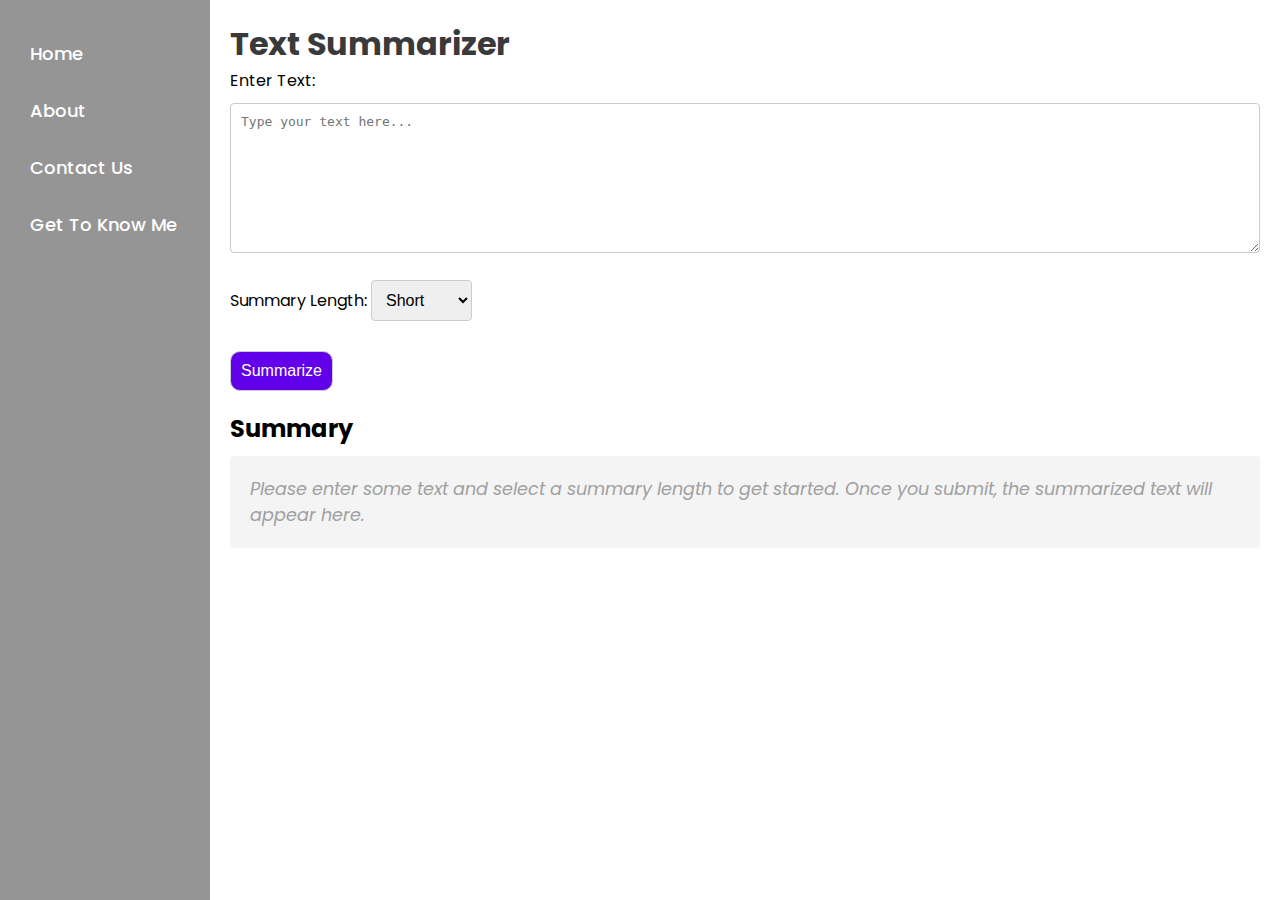
<file: index.html>
<!DOCTYPE html>
<html lang="en">
<head>
    <meta charset="UTF-8">
    <meta name="viewport" content="width=device-width, initial-scale=1.0">
    <title>Text Summarizer</title>
    <link rel="stylesheet" href="styles.css">
    <link href="https://fonts.googleapis.com/css2?family=Poppins:wght@300;400;600&display=swap" rel="stylesheet"> <!-- Added Poppins font -->
    <link rel="icon" type="image/png" href="images/favicon.png">

</head>
<body>
    <div class="sidebar">
        <ul>
            <li><a href="index.html" class="active">Home</a></li>
            <li><a href="about.html">About</a></li>
            <li><a href="contact.html">Contact Us</a></li>
            <li><a href="get-to-know-me.html">Get To Know Me</a></li>
        </ul>
    </div>

    <div class="container">
        <h1>Text Summarizer</h1>
        <form id="summarizeForm">
            <label for="text">Enter Text:</label>
            <textarea id="text" name="text" placeholder="Type your text here..."></textarea>

            <label for="length">Summary Length:</label>
            <select id="length" name="length">
                <option value="short">Short</option>
                <option value="medium">Medium</option>
                <option value="detailed">Detailed</option>
            </select>

            <button type="submit">Summarize</button>
        </form>

        <h2>Summary</h2>
        <p id="summary">Please enter some text and select a summary length to get started. Once you submit, the summarized text will appear here.</p>
    </div>

    <script src="script.js"></script>
</body>
</html>
</file>
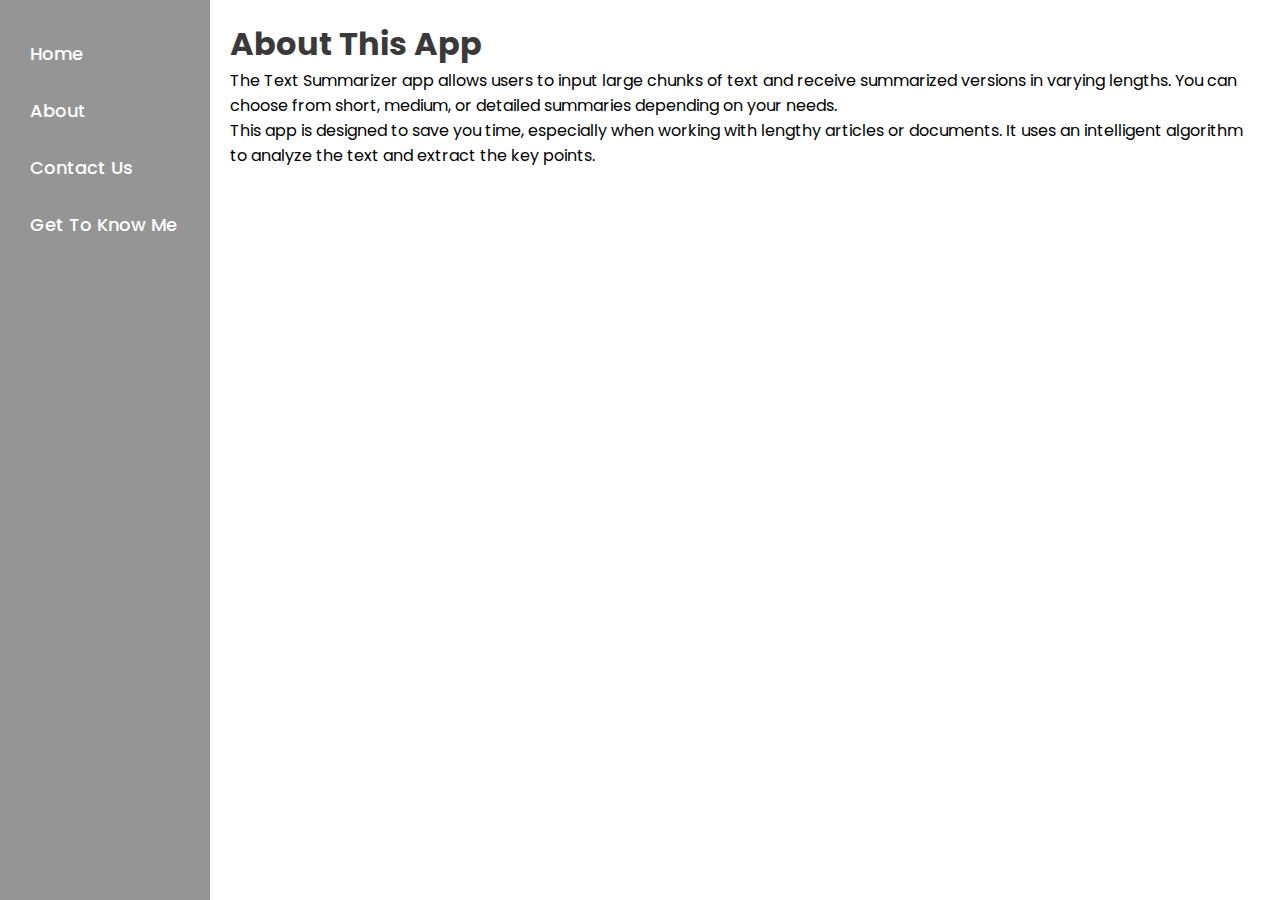
<file: about.html>
<!DOCTYPE html>
<html lang="en">
<head>
    <meta charset="UTF-8">
    <meta name="viewport" content="width=device-width, initial-scale=1.0">
    <title>About Us</title>
    <link rel="stylesheet" href="styles.css">
    <link href="https://fonts.googleapis.com/css2?family=Poppins:wght@300;400;600&display=swap" rel="stylesheet"> <!-- Added Poppins font -->
    <link rel="icon" type="image/png" href="images/favicon.png">

</head>
<body>
    <div class="sidebar">
        <ul>
            <li><a href="index.html">Home</a></li>
            <li><a href="about.html" class="active">About</a></li>
            <li><a href="contact.html">Contact Us</a></li>
            <li><a href="get-to-know-me.html">Get To Know Me</a></li>
        </ul>
    </div>

    <div class="container">
        <h1>About This App</h1>
        <p>
            The Text Summarizer app allows users to input large chunks of text and receive summarized versions in varying lengths. You can choose from short, medium, or detailed summaries depending on your needs.
        </p>
        <p>
            This app is designed to save you time, especially when working with lengthy articles or documents. It uses an intelligent algorithm to analyze the text and extract the key points.
        </p>
    </div>

    <script src="script.js"></script>
</body>
</html>
</file>
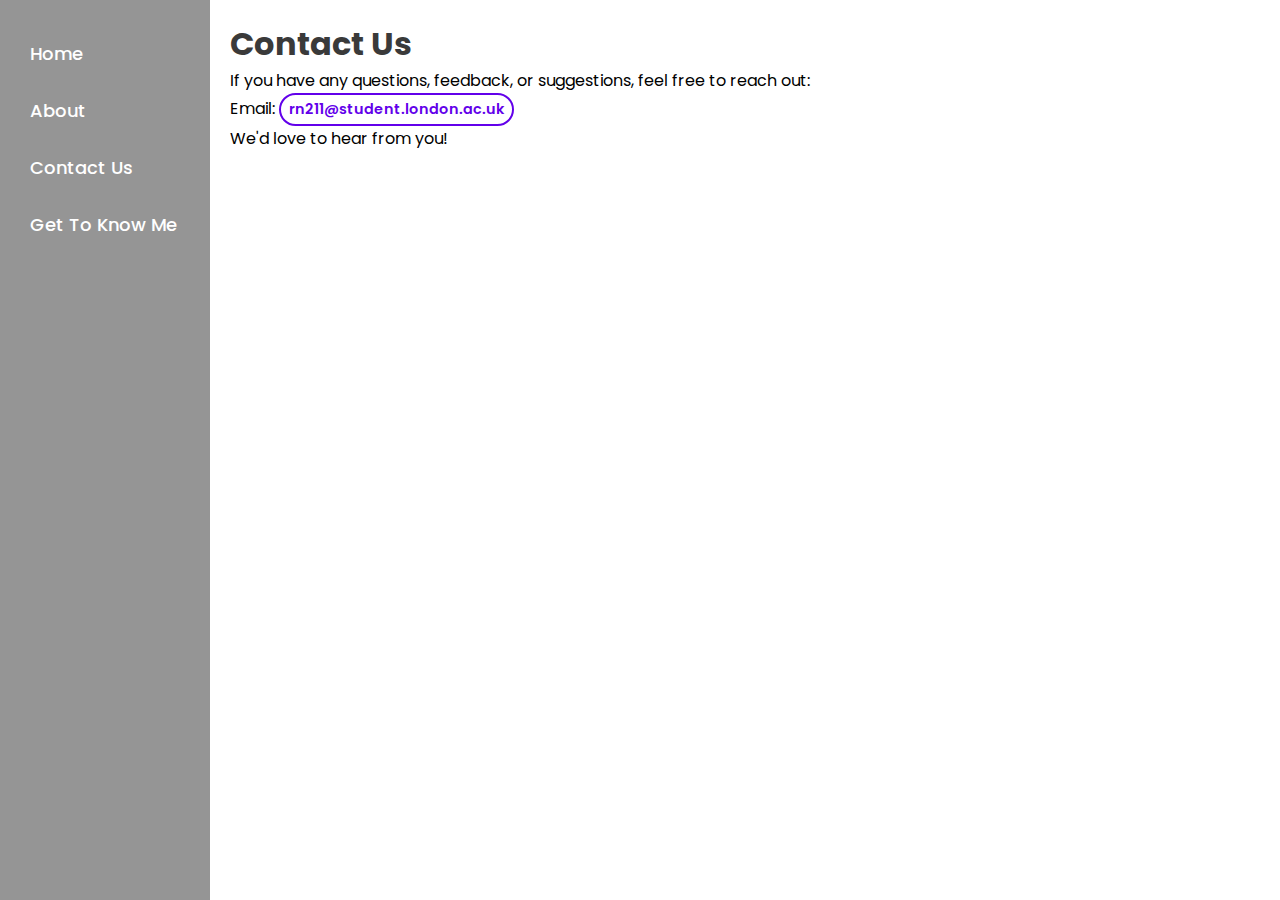
<file: contact.html>
<!DOCTYPE html>
<html lang="en">
<head>
    <meta charset="UTF-8">
    <meta name="viewport" content="width=device-width, initial-scale=1.0">
    <title>Contact Us</title>
    <link rel="stylesheet" href="styles.css">
    <link href="https://fonts.googleapis.com/css2?family=Poppins:wght@300;400;600&display=swap" rel="stylesheet"> <!-- Added Poppins font -->
    <link rel="icon" type="image/png" href="images/favicon.png">

</head>
<body>
    <div class="sidebar">
        <ul>
            <li><a href="index.html">Home</a></li>
            <li><a href="about.html">About</a></li>
            <li><a href="contact.html" class="active">Contact Us</a></li>
            <li><a href="get-to-know-me.html">Get To Know Me</a></li>
        </ul>
    </div>

    <div class="container">
        <h1>Contact Us</h1>
        <p>If you have any questions, feedback, or suggestions, feel free to reach out:</p>
        <p>Email: <a href="mailto:rn211@student.london.ac.uk">rn211@student.london.ac.uk</a></p>
        <p>We'd love to hear from you!</p>
    </div>

    <script src="script.js"></script>
</body>
</html>
</file>
<file: styles.css>
/* Disable text selection */
body {
    user-select: none; 
    -webkit-user-select: none; 
    -moz-user-select: none; 
    -ms-user-select: none; 
}

/* Prevent dragging images */
img {
    pointer-events: none;
    -webkit-user-drag: none;
}

/* Global Reset */
* {
    margin: 0;
    padding: 0;
    box-sizing: border-box;
}

/* Body Styling */
body {
    display: flex;
    min-block-size: 100vh;
    background-color: #f5f5f5;
    font-family: 'Poppins', sans-serif; /* Changed to Poppins */
}

/* Sidebar Styling */
.sidebar {
    inline-size: 210px;
    background-color: #959595;
    color: white;
    padding: 20px;
    block-size: 100vh;
    position: fixed;
    top: 0;
    inset-inline-start: 0;
}

.sidebar h2 {
    text-align: center;
    margin-bottom: 20px;
}

.sidebar ul {
    list-style-type: none;
    padding: 0;
}

.sidebar ul li {
    margin: 10px 0;
}

.sidebar ul li a {
    color: white;
    text-decoration: none;
    font-size: 18px;
    display: block;
    padding: 10px;
    border-radius: 4px;
    transition: background-color 0.3s;
}

.sidebar ul li a:hover {
    background-color: #ababab;
}

/* Main Content Styling */
.container {
    margin-inline-start: 210px;
    padding: 20px;
    flex-grow: 1;
    background-color: #fff;
}

/* Content Page Styling */
.content-page {
    display: none;
}

.content-page.active {
    display: block;
}

h1 {
    color: #3a3a3a;
}

textarea, select, button {
    margin: 10px 0;
}

textarea {
    inline-size: 100%;
    block-size: 150px;
    padding: 10px;
    font-size: 1em;
    border: 1px solid #ccc;
    border-radius: 4px;
}

select {
    padding: 10px;
    font-size: 1em;
    border: 1px solid #ccc;
    border-radius: 4px;
}

/* Move Summarize Button Below Summary Length */
button {
    padding: 10px;
    font-size: 1em;
    border: 1px solid #ccc;
    border-radius: 10px;
    background-color: #6200ea;
    color: white;
    cursor: pointer;
    transition: background-color 0.3s;
    display: block;
    margin-block-start: 20px; /* Move the button below */
}

button:hover {
    background-color: #3700b3;
}

/* Summary Styling */
h2 {
    margin-block-start: 20px;
}


/* Summary Default Text Styling */
#summary {
    background-color: #f0f0f0;
    padding: 20px;
    border-radius: 4px;
    margin-block-start: 10px;
    font-size: 1.1em;
    color: #777; /* Light grey color for faded look */
    font-style: italic; /* Italic to signify temporary nature */
    opacity: 0.7; /* Make it faded */
}

@media (max-width: 768px) {
    .sidebar {
        inline-size: 100%;
        block-size: auto;
        position: relative;
        text-align: center;
    }
    .container {
        margin-inline-start: 0;
        padding: 10px;
    }
}

/* Main Content Styling */
.main-content {
    margin-inline-start: 240px;
    display: flex;
    justify-content: center;
    align-items: center;
    inline-size: 100%;
    block-size: 100vh;
}

/* Profile Card */
.profile-card {
    display: flex;
    align-items: center;
    background: white;
    padding: 30px;
    border-radius: 12px;
    box-shadow: 0 8px 16px rgba(0, 0, 0, 0.1);
    max-inline-size: 600px;
    text-align: start;
}

/* Avatar Styling */
.avatar {
    inline-size: 120px;
    block-size: 120px;
    border-radius: 50%;
    object-fit: cover;
    margin-inline-end: 20px;
    border: 3px solid #696969;
}

/* Profile Text */
.profile-info h1 {
    color: #333;
    font-size: 24px;
    margin-bottom: 10px;
}

.profile-info p {
    color: #555;
    font-size: 16px;
    line-height: 1.6;
}

/* Responsive Design */
@media (max-width: 768px) {
    .sidebar {
        inline-size: 100%;
        block-size: auto;
        text-align: center;
        position: relative;
    }

    .main-content {
        margin-inline-start: 0;
        padding: 20px;
        block-size: auto;
    }

    .profile-card {
        flex-direction: column;
        text-align: center;
    }

    .avatar {
        margin-bottom: 15px;
    }
}

/* Social Links */
.social-links {
    margin-block-start: 15px;
}

.social-btn {
    display: inline-flex;
    align-items: center;
    text-decoration: none;
    font-size: 16px;
    font-weight: 600;
    padding: 10px 15px;
    border-radius: 6px;
    margin-inline-end: 10px;
    transition: 0.3s ease-in-out;
}

.social-btn i {
    margin-inline-end: 8px;
    font-size: 18px;
}

/* GitHub Button */
.github {
    background-color: #333;
    color: white;
}

.github:hover {
    background-color: #222;
}

/* LinkedIn Button */
.linkedin {
    background-color: #0077b5;
    color: white;
}

.linkedin:hover {
    background-color: #005f8d;
}


/* Professional Smaller Email Link Styling */
a {
    color: #6200ea; /* Base color */
    text-decoration: none;
    font-weight: 500;
    font-size: 0.9rem; /* Smaller font size */
    transition: color 0.3s ease-in-out, transform 0.3s ease-in-out;
}

a:hover {
    color: #3700b3; /* Darker shade on hover */
    text-decoration: underline;
    transform: translateY(-1px); /* Slight upward motion on hover */
}

/* Specific Styling for Mailto Links */
a[href^="mailto:"] {
    display: inline-block;
    padding: 4px 8px; /* Reduced padding for smaller size */
    border: 2px solid #6200ea; /* Border color matching the text color */
    border-radius: 20px; /* Rounded corners with a smaller radius */
    font-weight: 600; /* Slightly bolder for emphasis */
    font-size: 0.9rem; /* Smaller font size */
    transition: all 0.3s ease;
}

a[href^="mailto:"]:hover {
    color: #fff; /* White text on hover */
    background-color: #6200ea; /* Matching background color */
    border-color: #3700b3; /* Darker border on hover */
    transform: translateY(-2px); /* Slight elevation effect */
}
</file>
